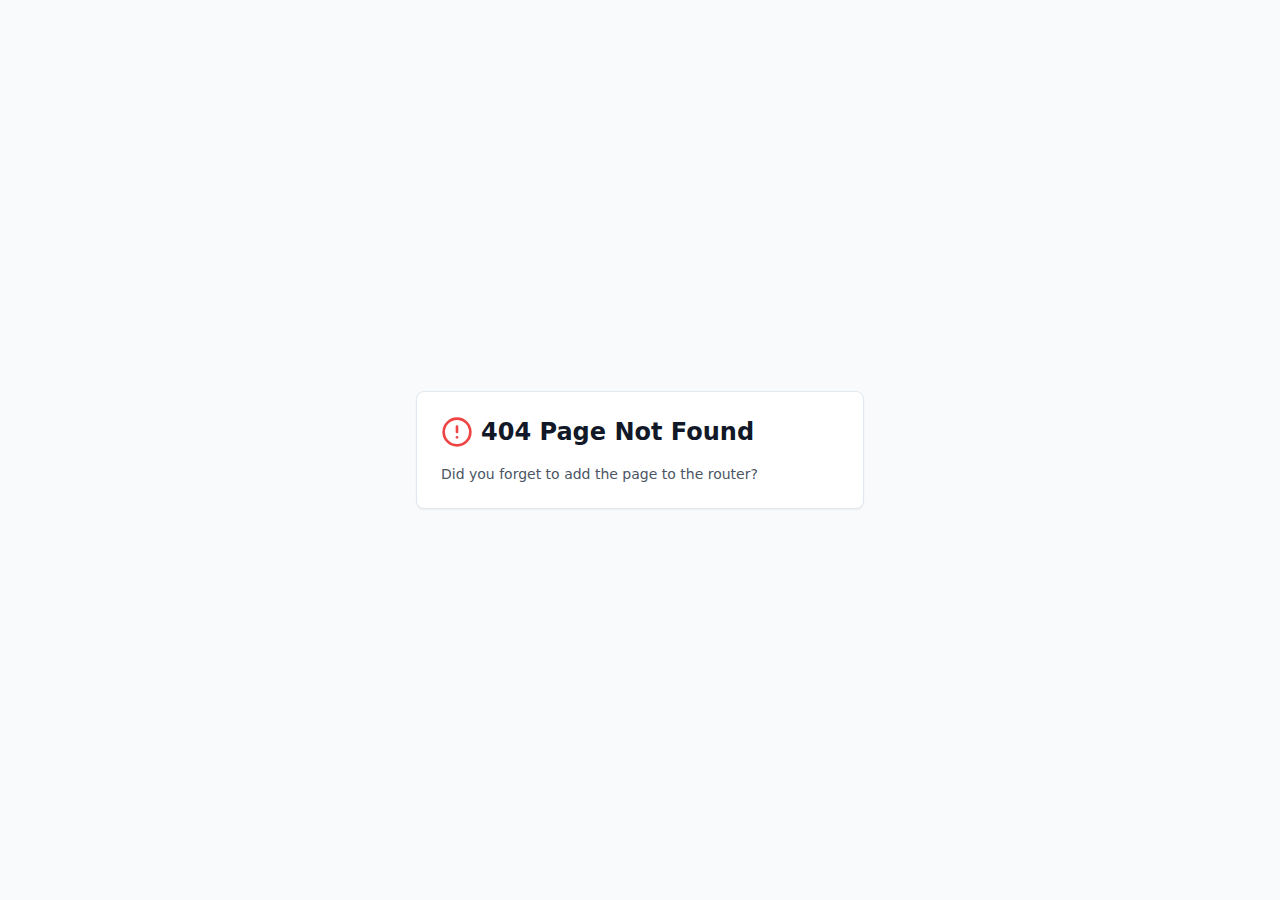
<file: docs/index.html>
<!DOCTYPE html>
<html lang="en">
  <head>
    <meta charset="UTF-8" />
    <meta name="viewport" content="width=device-width, initial-scale=1.0, maximum-scale=1" />
    <title>Financial Excellence | Chartered Accountant Services</title>
    <meta name="description" content="Professional chartered accountant services offering tax planning, bookkeeping, financial advisory, and business consulting with personalized attention to detail." />
    <meta property="og:title" content="Financial Excellence | Chartered Accountant Services" />
    <meta property="og:description" content="Professional chartered accountant services offering tax planning, bookkeeping, financial advisory, and business consulting with personalized attention to detail." />
    <meta property="og:type" content="website" />
    <link rel="preconnect" href="https://fonts.googleapis.com">
    <link rel="preconnect" href="https://fonts.gstatic.com" crossorigin>
    <link href="https://fonts.googleapis.com/css2?family=Inter:wght@300;400;500;600;700&family=Playfair+Display:wght@500;600;700&display=swap" rel="stylesheet">
    <script type="module" crossorigin src="./index-BXl10gpN.js"></script>
    <link rel="stylesheet" crossorigin href="./index-BC5TEUgg.css">
  </head>
  <body>
    <div id="root"></div>
    <!-- This is a replit script which adds a banner on the top of the page when opened in development mode outside the replit environment -->
    <script type="text/javascript" src="https://replit.com/public/js/replit-dev-banner.js"></script>
  </body>
</html>
</file>
<file: docs/index-BC5TEUgg.css>
*,:before,:after{--tw-border-spacing-x: 0;--tw-border-spacing-y: 0;--tw-translate-x: 0;--tw-translate-y: 0;--tw-rotate: 0;--tw-skew-x: 0;--tw-skew-y: 0;--tw-scale-x: 1;--tw-scale-y: 1;--tw-pan-x: ;--tw-pan-y: ;--tw-pinch-zoom: ;--tw-scroll-snap-strictness: proximity;--tw-gradient-from-position: ;--tw-gradient-via-position: ;--tw-gradient-to-position: ;--tw-ordinal: ;--tw-slashed-zero: ;--tw-numeric-figure: ;--tw-numeric-spacing: ;--tw-numeric-fraction: ;--tw-ring-inset: ;--tw-ring-offset-width: 0px;--tw-ring-offset-color: #fff;--tw-ring-color: rgb(59 130 246 / .5);--tw-ring-offset-shadow: 0 0 #0000;--tw-ring-shadow: 0 0 #0000;--tw-shadow: 0 0 #0000;--tw-shadow-colored: 0 0 #0000;--tw-blur: ;--tw-brightness: ;--tw-contrast: ;--tw-grayscale: ;--tw-hue-rotate: ;--tw-invert: ;--tw-saturate: ;--tw-sepia: ;--tw-drop-shadow: ;--tw-backdrop-blur: ;--tw-backdrop-brightness: ;--tw-backdrop-contrast: ;--tw-backdrop-grayscale: ;--tw-backdrop-hue-rotate: ;--tw-backdrop-invert: ;--tw-backdrop-opacity: ;--tw-backdrop-saturate: ;--tw-backdrop-sepia: ;--tw-contain-size: ;--tw-contain-layout: ;--tw-contain-paint: ;--tw-contain-style: }::backdrop{--tw-border-spacing-x: 0;--tw-border-spacing-y: 0;--tw-translate-x: 0;--tw-translate-y: 0;--tw-rotate: 0;--tw-skew-x: 0;--tw-skew-y: 0;--tw-scale-x: 1;--tw-scale-y: 1;--tw-pan-x: ;--tw-pan-y: ;--tw-pinch-zoom: ;--tw-scroll-snap-strictness: proximity;--tw-gradient-from-position: ;--tw-gradient-via-position: ;--tw-gradient-to-position: ;--tw-ordinal: ;--tw-slashed-zero: ;--tw-numeric-figure: ;--tw-numeric-spacing: ;--tw-numeric-fraction: ;--tw-ring-inset: ;--tw-ring-offset-width: 0px;--tw-ring-offset-color: #fff;--tw-ring-color: rgb(59 130 246 / .5);--tw-ring-offset-shadow: 0 0 #0000;--tw-ring-shadow: 0 0 #0000;--tw-shadow: 0 0 #0000;--tw-shadow-colored: 0 0 #0000;--tw-blur: ;--tw-brightness: ;--tw-contrast: ;--tw-grayscale: ;--tw-hue-rotate: ;--tw-invert: ;--tw-saturate: ;--tw-sepia: ;--tw-drop-shadow: ;--tw-backdrop-blur: ;--tw-backdrop-brightness: ;--tw-backdrop-contrast: ;--tw-backdrop-grayscale: ;--tw-backdrop-hue-rotate: ;--tw-backdrop-invert: ;--tw-backdrop-opacity: ;--tw-backdrop-saturate: ;--tw-backdrop-sepia: ;--tw-contain-size: ;--tw-contain-layout: ;--tw-contain-paint: ;--tw-contain-style: }*,:before,:after{box-sizing:border-box;border-width:0;border-style:solid;border-color:#e5e7eb}:before,:after{--tw-content: ""}html,:host{line-height:1.5;-webkit-text-size-adjust:100%;-moz-tab-size:4;-o-tab-size:4;tab-size:4;font-family:ui-sans-serif,system-ui,sans-serif,"Apple Color Emoji","Segoe UI Emoji",Segoe UI Symbol,"Noto Color Emoji";font-feature-settings:normal;font-variation-settings:normal;-webkit-tap-highlight-color:transparent}body{margin:0;line-height:inherit}hr{height:0;color:inherit;border-top-width:1px}abbr:where([title]){-webkit-text-decoration:underline dotted;text-decoration:underline dotted}h1,h2,h3,h4,h5,h6{font-size:inherit;font-weight:inherit}a{color:inherit;text-decoration:inherit}b,strong{font-weight:bolder}code,kbd,samp,pre{font-family:ui-monospace,SFMono-Regular,Menlo,Monaco,Consolas,Liberation Mono,Courier New,monospace;font-feature-settings:normal;font-variation-settings:normal;font-size:1em}small{font-size:80%}sub,sup{font-size:75%;line-height:0;position:relative;vertical-align:baseline}sub{bottom:-.25em}sup{top:-.5em}table{text-indent:0;border-color:inherit;border-collapse:collapse}button,input,optgroup,select,textarea{font-family:inherit;font-feature-settings:inherit;font-variation-settings:inherit;font-size:100%;font-weight:inherit;line-height:inherit;letter-spacing:inherit;color:inherit;margin:0;padding:0}button,select{text-transform:none}button,input:where([type=button]),input:where([type=reset]),input:where([type=submit]){-webkit-appearance:button;background-color:transparent;background-image:none}:-moz-focusring{outline:auto}:-moz-ui-invalid{box-shadow:none}progress{vertical-align:baseline}::-webkit-inner-spin-button,::-webkit-outer-spin-button{height:auto}[type=search]{-webkit-appearance:textfield;outline-offset:-2px}::-webkit-search-decoration{-webkit-appearance:none}::-webkit-file-upload-button{-webkit-appearance:button;font:inherit}summary{display:list-item}blockquote,dl,dd,h1,h2,h3,h4,h5,h6,hr,figure,p,pre{margin:0}fieldset{margin:0;padding:0}legend{padding:0}ol,ul,menu{list-style:none;margin:0;padding:0}dialog{padding:0}textarea{resize:vertical}input::-moz-placeholder,textarea::-moz-placeholder{opacity:1;color:#9ca3af}input::placeholder,textarea::placeholder{opacity:1;color:#9ca3af}button,[role=button]{cursor:pointer}:disabled{cursor:default}img,svg,video,canvas,audio,iframe,embed,object{display:block;vertical-align:middle}img,video{max-width:100%;height:auto}[hidden]:where(:not([hidden=until-found])){display:none}*{border-color:hsl(var(--border))}body{background-color:hsl(var(--background));font-family:ui-sans-serif,system-ui,sans-serif,"Apple Color Emoji","Segoe UI Emoji",Segoe UI Symbol,"Noto Color Emoji";color:hsl(var(--foreground));-webkit-font-smoothing:antialiased;-moz-osx-font-smoothing:grayscale}.font-display{font-family:Playfair Display,serif}.container-custom{width:100%}@media (min-width: 640px){.container-custom{max-width:640px}}@media (min-width: 768px){.container-custom{max-width:768px}}@media (min-width: 1024px){.container-custom{max-width:1024px}}@media (min-width: 1280px){.container-custom{max-width:1280px}}@media (min-width: 1536px){.container-custom{max-width:1536px}}.container-custom{margin-left:auto;margin-right:auto;padding-left:1rem;padding-right:1rem}@media (min-width: 640px){.container-custom{padding-left:1.5rem;padding-right:1.5rem}}@media (min-width: 1024px){.container-custom{padding-left:2rem;padding-right:2rem}}.section-padding{padding-top:2.5rem;padding-bottom:2.5rem}@media (min-width: 640px){.section-padding{padding-top:4rem;padding-bottom:4rem}}@media (min-width: 768px){.section-padding{padding-top:5rem;padding-bottom:5rem}}@media (min-width: 1024px){.section-padding{padding-top:6rem;padding-bottom:6rem}}.section-title{font-family:Playfair Display,serif;margin-bottom:1rem;text-align:center;font-size:1.875rem;line-height:2.25rem;font-weight:700}@media (min-width: 640px){.section-title{font-size:2.25rem;line-height:2.5rem}}@media (min-width: 768px){.section-title{font-size:3rem;line-height:1}}.section-subtitle{margin-left:auto;margin-right:auto;margin-bottom:2.5rem;max-width:48rem;text-align:center;font-size:1rem;line-height:1.5rem;color:hsl(var(--muted-foreground))}@media (min-width: 640px){.section-subtitle{font-size:1.125rem;line-height:1.75rem}}@media (min-width: 768px){.section-subtitle{font-size:1.25rem;line-height:1.75rem}}.sr-only{position:absolute;width:1px;height:1px;padding:0;margin:-1px;overflow:hidden;clip:rect(0,0,0,0);white-space:nowrap;border-width:0}.pointer-events-none{pointer-events:none}.pointer-events-auto{pointer-events:auto}.visible{visibility:visible}.invisible{visibility:hidden}.fixed{position:fixed}.absolute{position:absolute}.relative{position:relative}.sticky{position:sticky}.inset-0{top:0;right:0;bottom:0;left:0}.inset-x-0{left:0;right:0}.inset-y-0{top:0;bottom:0}.-bottom-1{bottom:-.25rem}.-bottom-10{bottom:-2.5rem}.-bottom-12{bottom:-3rem}.-bottom-6{bottom:-1.5rem}.-left-10{left:-2.5rem}.-left-12{left:-3rem}.-right-10{right:-2.5rem}.-right-12{right:-3rem}.-right-6{right:-1.5rem}.-top-12{top:-3rem}.bottom-0{bottom:0}.left-0{left:0}.left-1{left:.25rem}.left-1\/2{left:50%}.left-2{left:.5rem}.left-\[50\%\]{left:50%}.right-0{right:0}.right-1{right:.25rem}.right-2{right:.5rem}.right-3{right:.75rem}.right-4{right:1rem}.top-0{top:0}.top-1\.5{top:.375rem}.top-1\/2{top:50%}.top-10{top:2.5rem}.top-2{top:.5rem}.top-3\.5{top:.875rem}.top-4{top:1rem}.top-\[1px\]{top:1px}.top-\[50\%\]{top:50%}.top-\[60\%\]{top:60%}.top-full{top:100%}.z-0{z-index:0}.z-10{z-index:10}.z-20{z-index:20}.z-50{z-index:50}.z-\[100\]{z-index:100}.z-\[1\]{z-index:1}.-mx-1{margin-left:-.25rem;margin-right:-.25rem}.mx-2{margin-left:.5rem;margin-right:.5rem}.mx-3\.5{margin-left:.875rem;margin-right:.875rem}.mx-4{margin-left:1rem;margin-right:1rem}.mx-auto{margin-left:auto;margin-right:auto}.my-0\.5{margin-top:.125rem;margin-bottom:.125rem}.my-1{margin-top:.25rem;margin-bottom:.25rem}.-ml-4{margin-left:-1rem}.-mt-4{margin-top:-1rem}.mb-1{margin-bottom:.25rem}.mb-3{margin-bottom:.75rem}.mb-4{margin-bottom:1rem}.mb-6{margin-bottom:1.5rem}.mb-8{margin-bottom:2rem}.ml-1{margin-left:.25rem}.ml-auto{margin-left:auto}.mr-2{margin-right:.5rem}.mr-3{margin-right:.75rem}.mr-4{margin-right:1rem}.mt-0\.5{margin-top:.125rem}.mt-1{margin-top:.25rem}.mt-1\.5{margin-top:.375rem}.mt-10{margin-top:2.5rem}.mt-12{margin-top:3rem}.mt-2{margin-top:.5rem}.mt-20{margin-top:5rem}.mt-24{margin-top:6rem}.mt-3{margin-top:.75rem}.mt-4{margin-top:1rem}.mt-8{margin-top:2rem}.mt-auto{margin-top:auto}.block{display:block}.inline-block{display:inline-block}.flex{display:flex}.inline-flex{display:inline-flex}.table{display:table}.grid{display:grid}.hidden{display:none}.aspect-square{aspect-ratio:1 / 1}.aspect-video{aspect-ratio:16 / 9}.size-4{width:1rem;height:1rem}.h-0\.5{height:.125rem}.h-1\.5{height:.375rem}.h-10{height:2.5rem}.h-11{height:2.75rem}.h-12{height:3rem}.h-14{height:3.5rem}.h-2{height:.5rem}.h-2\.5{height:.625rem}.h-20{height:5rem}.h-3{height:.75rem}.h-3\.5{height:.875rem}.h-4{height:1rem}.h-5{height:1.25rem}.h-6{height:1.5rem}.h-7{height:1.75rem}.h-8{height:2rem}.h-9{height:2.25rem}.h-\[1px\]{height:1px}.h-\[var\(--radix-navigation-menu-viewport-height\)\]{height:var(--radix-navigation-menu-viewport-height)}.h-\[var\(--radix-select-trigger-height\)\]{height:var(--radix-select-trigger-height)}.h-auto{height:auto}.h-full{height:100%}.h-px{height:1px}.h-svh{height:100svh}.max-h-\[--radix-context-menu-content-available-height\]{max-height:var(--radix-context-menu-content-available-height)}.max-h-\[--radix-select-content-available-height\]{max-height:var(--radix-select-content-available-height)}.max-h-\[300px\]{max-height:300px}.max-h-\[var\(--radix-dropdown-menu-content-available-height\)\]{max-height:var(--radix-dropdown-menu-content-available-height)}.max-h-screen{max-height:100vh}.min-h-0{min-height:0px}.min-h-\[80px\]{min-height:80px}.min-h-screen{min-height:100vh}.min-h-svh{min-height:100svh}.w-0{width:0px}.w-1{width:.25rem}.w-10{width:2.5rem}.w-11{width:2.75rem}.w-12{width:3rem}.w-14{width:3.5rem}.w-2{width:.5rem}.w-2\.5{width:.625rem}.w-3{width:.75rem}.w-3\.5{width:.875rem}.w-3\/4{width:75%}.w-4{width:1rem}.w-5{width:1.25rem}.w-64{width:16rem}.w-7{width:1.75rem}.w-72{width:18rem}.w-8{width:2rem}.w-9{width:2.25rem}.w-\[--sidebar-width\]{width:var(--sidebar-width)}.w-\[100px\]{width:100px}.w-\[1px\]{width:1px}.w-auto{width:auto}.w-full{width:100%}.w-max{width:-moz-max-content;width:max-content}.w-px{width:1px}.min-w-0{min-width:0px}.min-w-10{min-width:2.5rem}.min-w-11{min-width:2.75rem}.min-w-5{min-width:1.25rem}.min-w-9{min-width:2.25rem}.min-w-\[12rem\]{min-width:12rem}.min-w-\[8rem\]{min-width:8rem}.min-w-\[var\(--radix-select-trigger-width\)\]{min-width:var(--radix-select-trigger-width)}.max-w-3xl{max-width:48rem}.max-w-\[--skeleton-width\]{max-width:var(--skeleton-width)}.max-w-lg{max-width:32rem}.max-w-max{max-width:-moz-max-content;max-width:max-content}.max-w-md{max-width:28rem}.max-w-xl{max-width:36rem}.max-w-xs{max-width:20rem}.flex-1{flex:1 1 0%}.shrink-0{flex-shrink:0}.grow{flex-grow:1}.grow-0{flex-grow:0}.basis-full{flex-basis:100%}.caption-bottom{caption-side:bottom}.border-collapse{border-collapse:collapse}.origin-\[--radix-context-menu-content-transform-origin\]{transform-origin:var(--radix-context-menu-content-transform-origin)}.origin-\[--radix-dropdown-menu-content-transform-origin\]{transform-origin:var(--radix-dropdown-menu-content-transform-origin)}.origin-\[--radix-hover-card-content-transform-origin\]{transform-origin:var(--radix-hover-card-content-transform-origin)}.origin-\[--radix-menubar-content-transform-origin\]{transform-origin:var(--radix-menubar-content-transform-origin)}.origin-\[--radix-popover-content-transform-origin\]{transform-origin:var(--radix-popover-content-transform-origin)}.origin-\[--radix-select-content-transform-origin\]{transform-origin:var(--radix-select-content-transform-origin)}.origin-\[--radix-tooltip-content-transform-origin\]{transform-origin:var(--radix-tooltip-content-transform-origin)}.-translate-x-1\/2{--tw-translate-x: -50%;transform:translate(var(--tw-translate-x),var(--tw-translate-y)) rotate(var(--tw-rotate)) skew(var(--tw-skew-x)) skewY(var(--tw-skew-y)) scaleX(var(--tw-scale-x)) scaleY(var(--tw-scale-y))}.-translate-x-px{--tw-translate-x: -1px;transform:translate(var(--tw-translate-x),var(--tw-translate-y)) rotate(var(--tw-rotate)) skew(var(--tw-skew-x)) skewY(var(--tw-skew-y)) scaleX(var(--tw-scale-x)) scaleY(var(--tw-scale-y))}.-translate-y-1\/2{--tw-translate-y: -50%;transform:translate(var(--tw-translate-x),var(--tw-translate-y)) rotate(var(--tw-rotate)) skew(var(--tw-skew-x)) skewY(var(--tw-skew-y)) scaleX(var(--tw-scale-x)) scaleY(var(--tw-scale-y))}.translate-x-\[-50\%\]{--tw-translate-x: -50%;transform:translate(var(--tw-translate-x),var(--tw-translate-y)) rotate(var(--tw-rotate)) skew(var(--tw-skew-x)) skewY(var(--tw-skew-y)) scaleX(var(--tw-scale-x)) scaleY(var(--tw-scale-y))}.translate-x-px{--tw-translate-x: 1px;transform:translate(var(--tw-translate-x),var(--tw-translate-y)) rotate(var(--tw-rotate)) skew(var(--tw-skew-x)) skewY(var(--tw-skew-y)) scaleX(var(--tw-scale-x)) scaleY(var(--tw-scale-y))}.translate-y-\[-50\%\]{--tw-translate-y: -50%;transform:translate(var(--tw-translate-x),var(--tw-translate-y)) rotate(var(--tw-rotate)) skew(var(--tw-skew-x)) skewY(var(--tw-skew-y)) scaleX(var(--tw-scale-x)) scaleY(var(--tw-scale-y))}.rotate-45{--tw-rotate: 45deg;transform:translate(var(--tw-translate-x),var(--tw-translate-y)) rotate(var(--tw-rotate)) skew(var(--tw-skew-x)) skewY(var(--tw-skew-y)) scaleX(var(--tw-scale-x)) scaleY(var(--tw-scale-y))}.rotate-90{--tw-rotate: 90deg;transform:translate(var(--tw-translate-x),var(--tw-translate-y)) rotate(var(--tw-rotate)) skew(var(--tw-skew-x)) skewY(var(--tw-skew-y)) scaleX(var(--tw-scale-x)) scaleY(var(--tw-scale-y))}.transform{transform:translate(var(--tw-translate-x),var(--tw-translate-y)) rotate(var(--tw-rotate)) skew(var(--tw-skew-x)) skewY(var(--tw-skew-y)) scaleX(var(--tw-scale-x)) scaleY(var(--tw-scale-y))}@keyframes pulse{50%{opacity:.5}}.animate-pulse{animation:pulse 2s cubic-bezier(.4,0,.6,1) infinite}.cursor-default{cursor:default}.cursor-pointer{cursor:pointer}.touch-none{touch-action:none}.select-none{-webkit-user-select:none;-moz-user-select:none;user-select:none}.list-none{list-style-type:none}.grid-cols-1{grid-template-columns:repeat(1,minmax(0,1fr))}.flex-row{flex-direction:row}.flex-col{flex-direction:column}.flex-col-reverse{flex-direction:column-reverse}.flex-wrap{flex-wrap:wrap}.items-start{align-items:flex-start}.items-end{align-items:flex-end}.items-center{align-items:center}.items-stretch{align-items:stretch}.justify-center{justify-content:center}.justify-between{justify-content:space-between}.gap-1{gap:.25rem}.gap-1\.5{gap:.375rem}.gap-12{gap:3rem}.gap-2{gap:.5rem}.gap-4{gap:1rem}.gap-6{gap:1.5rem}.gap-8{gap:2rem}.space-x-1>:not([hidden])~:not([hidden]){--tw-space-x-reverse: 0;margin-right:calc(.25rem * var(--tw-space-x-reverse));margin-left:calc(.25rem * calc(1 - var(--tw-space-x-reverse)))}.space-x-2>:not([hidden])~:not([hidden]){--tw-space-x-reverse: 0;margin-right:calc(.5rem * var(--tw-space-x-reverse));margin-left:calc(.5rem * calc(1 - var(--tw-space-x-reverse)))}.space-x-4>:not([hidden])~:not([hidden]){--tw-space-x-reverse: 0;margin-right:calc(1rem * var(--tw-space-x-reverse));margin-left:calc(1rem * calc(1 - var(--tw-space-x-reverse)))}.space-x-6>:not([hidden])~:not([hidden]){--tw-space-x-reverse: 0;margin-right:calc(1.5rem * var(--tw-space-x-reverse));margin-left:calc(1.5rem * calc(1 - var(--tw-space-x-reverse)))}.space-x-8>:not([hidden])~:not([hidden]){--tw-space-x-reverse: 0;margin-right:calc(2rem * var(--tw-space-x-reverse));margin-left:calc(2rem * calc(1 - var(--tw-space-x-reverse)))}.space-y-1>:not([hidden])~:not([hidden]){--tw-space-y-reverse: 0;margin-top:calc(.25rem * calc(1 - var(--tw-space-y-reverse)));margin-bottom:calc(.25rem * var(--tw-space-y-reverse))}.space-y-1\.5>:not([hidden])~:not([hidden]){--tw-space-y-reverse: 0;margin-top:calc(.375rem * calc(1 - var(--tw-space-y-reverse)));margin-bottom:calc(.375rem * var(--tw-space-y-reverse))}.space-y-2>:not([hidden])~:not([hidden]){--tw-space-y-reverse: 0;margin-top:calc(.5rem * calc(1 - var(--tw-space-y-reverse)));margin-bottom:calc(.5rem * var(--tw-space-y-reverse))}.space-y-3>:not([hidden])~:not([hidden]){--tw-space-y-reverse: 0;margin-top:calc(.75rem * calc(1 - var(--tw-space-y-reverse)));margin-bottom:calc(.75rem * var(--tw-space-y-reverse))}.space-y-4>:not([hidden])~:not([hidden]){--tw-space-y-reverse: 0;margin-top:calc(1rem * calc(1 - var(--tw-space-y-reverse)));margin-bottom:calc(1rem * var(--tw-space-y-reverse))}.space-y-6>:not([hidden])~:not([hidden]){--tw-space-y-reverse: 0;margin-top:calc(1.5rem * calc(1 - var(--tw-space-y-reverse)));margin-bottom:calc(1.5rem * var(--tw-space-y-reverse))}.overflow-auto{overflow:auto}.overflow-hidden{overflow:hidden}.overflow-y-auto{overflow-y:auto}.overflow-x-hidden{overflow-x:hidden}.whitespace-nowrap{white-space:nowrap}.break-words{overflow-wrap:break-word}.rounded-\[2px\]{border-radius:2px}.rounded-\[inherit\]{border-radius:inherit}.rounded-full{border-radius:9999px}.rounded-lg{border-radius:var(--radius)}.rounded-md{border-radius:calc(var(--radius) - 2px)}.rounded-sm{border-radius:calc(var(--radius) - 4px)}.rounded-xl{border-radius:.75rem}.rounded-t-\[10px\]{border-top-left-radius:10px;border-top-right-radius:10px}.rounded-tl-sm{border-top-left-radius:calc(var(--radius) - 4px)}.border{border-width:1px}.border-2{border-width:2px}.border-\[1\.5px\]{border-width:1.5px}.border-y{border-top-width:1px;border-bottom-width:1px}.border-b{border-bottom-width:1px}.border-l{border-left-width:1px}.border-r{border-right-width:1px}.border-t{border-top-width:1px}.border-dashed{border-style:dashed}.border-\[--color-border\]{border-color:var(--color-border)}.border-border\/50{border-color:hsl(var(--border) / .5)}.border-destructive{border-color:hsl(var(--destructive))}.border-destructive\/50{border-color:hsl(var(--destructive) / .5)}.border-gray-200{--tw-border-opacity: 1;border-color:rgb(229 231 235 / var(--tw-border-opacity, 1))}.border-input{border-color:hsl(var(--input))}.border-neutral-800{--tw-border-opacity: 1;border-color:rgb(38 38 38 / var(--tw-border-opacity, 1))}.border-primary{border-color:hsl(var(--primary))}.border-sidebar-border{border-color:hsl(var(--sidebar-border))}.border-transparent{border-color:transparent}.border-l-transparent{border-left-color:transparent}.border-t-transparent{border-top-color:transparent}.bg-\[--color-bg\]{background-color:var(--color-bg)}.bg-accent{background-color:hsl(var(--accent))}.bg-background{background-color:hsl(var(--background))}.bg-black\/80{background-color:#000c}.bg-blue-50{--tw-bg-opacity: 1;background-color:rgb(239 246 255 / var(--tw-bg-opacity, 1))}.bg-border{background-color:hsl(var(--border))}.bg-card{background-color:hsl(var(--card))}.bg-destructive{background-color:hsl(var(--destructive))}.bg-foreground{background-color:hsl(var(--foreground))}.bg-gray-50{--tw-bg-opacity: 1;background-color:rgb(249 250 251 / var(--tw-bg-opacity, 1))}.bg-muted{background-color:hsl(var(--muted))}.bg-muted\/50{background-color:hsl(var(--muted) / .5)}.bg-neutral-800{--tw-bg-opacity: 1;background-color:rgb(38 38 38 / var(--tw-bg-opacity, 1))}.bg-neutral-900{--tw-bg-opacity: 1;background-color:rgb(23 23 23 / var(--tw-bg-opacity, 1))}.bg-popover{background-color:hsl(var(--popover))}.bg-primary{background-color:hsl(var(--primary))}.bg-primary\/10{background-color:hsl(var(--primary) / .1)}.bg-primary\/20{background-color:hsl(var(--primary) / .2)}.bg-secondary{background-color:hsl(var(--secondary))}.bg-sidebar{background-color:hsl(var(--sidebar-background))}.bg-sidebar-border{background-color:hsl(var(--sidebar-border))}.bg-transparent{background-color:transparent}.bg-white{--tw-bg-opacity: 1;background-color:rgb(255 255 255 / var(--tw-bg-opacity, 1))}.bg-white\/90{background-color:#ffffffe6}.bg-gradient-to-b{background-image:linear-gradient(to bottom,var(--tw-gradient-stops))}.from-blue-50{--tw-gradient-from: #eff6ff var(--tw-gradient-from-position);--tw-gradient-to: rgb(239 246 255 / 0) var(--tw-gradient-to-position);--tw-gradient-stops: var(--tw-gradient-from), var(--tw-gradient-to)}.from-blue-50\/50{--tw-gradient-from: rgb(239 246 255 / .5) var(--tw-gradient-from-position);--tw-gradient-to: rgb(239 246 255 / 0) var(--tw-gradient-to-position);--tw-gradient-stops: var(--tw-gradient-from), var(--tw-gradient-to)}.via-blue-50\/50{--tw-gradient-to: rgb(239 246 255 / 0) var(--tw-gradient-to-position);--tw-gradient-stops: var(--tw-gradient-from), rgb(239 246 255 / .5) var(--tw-gradient-via-position), var(--tw-gradient-to)}.to-transparent{--tw-gradient-to: transparent var(--tw-gradient-to-position)}.fill-current{fill:currentColor}.p-0{padding:0}.p-1{padding:.25rem}.p-2{padding:.5rem}.p-3{padding:.75rem}.p-4{padding:1rem}.p-6{padding:1.5rem}.p-8{padding:2rem}.p-\[1px\]{padding:1px}.px-1{padding-left:.25rem;padding-right:.25rem}.px-2{padding-left:.5rem;padding-right:.5rem}.px-2\.5{padding-left:.625rem;padding-right:.625rem}.px-3{padding-left:.75rem;padding-right:.75rem}.px-4{padding-left:1rem;padding-right:1rem}.px-5{padding-left:1.25rem;padding-right:1.25rem}.px-8{padding-left:2rem;padding-right:2rem}.py-0\.5{padding-top:.125rem;padding-bottom:.125rem}.py-1{padding-top:.25rem;padding-bottom:.25rem}.py-1\.5{padding-top:.375rem;padding-bottom:.375rem}.py-16{padding-top:4rem;padding-bottom:4rem}.py-2{padding-top:.5rem;padding-bottom:.5rem}.py-3{padding-top:.75rem;padding-bottom:.75rem}.py-4{padding-top:1rem;padding-bottom:1rem}.py-6{padding-top:1.5rem;padding-bottom:1.5rem}.pb-16{padding-bottom:4rem}.pb-3{padding-bottom:.75rem}.pb-4{padding-bottom:1rem}.pl-2\.5{padding-left:.625rem}.pl-4{padding-left:1rem}.pl-8{padding-left:2rem}.pr-2{padding-right:.5rem}.pr-2\.5{padding-right:.625rem}.pr-8{padding-right:2rem}.pt-0{padding-top:0}.pt-1{padding-top:.25rem}.pt-10{padding-top:2.5rem}.pt-20{padding-top:5rem}.pt-3{padding-top:.75rem}.pt-4{padding-top:1rem}.pt-6{padding-top:1.5rem}.pt-8{padding-top:2rem}.text-left{text-align:left}.text-center{text-align:center}.align-middle{vertical-align:middle}.font-mono{font-family:ui-monospace,SFMono-Regular,Menlo,Monaco,Consolas,Liberation Mono,Courier New,monospace}.text-2xl{font-size:1.5rem;line-height:2rem}.text-3xl{font-size:1.875rem;line-height:2.25rem}.text-4xl{font-size:2.25rem;line-height:2.5rem}.text-\[0\.8rem\]{font-size:.8rem}.text-base{font-size:1rem;line-height:1.5rem}.text-lg{font-size:1.125rem;line-height:1.75rem}.text-sm{font-size:.875rem;line-height:1.25rem}.text-xl{font-size:1.25rem;line-height:1.75rem}.text-xs{font-size:.75rem;line-height:1rem}.font-bold{font-weight:700}.font-medium{font-weight:500}.font-normal{font-weight:400}.font-semibold{font-weight:600}.uppercase{text-transform:uppercase}.tabular-nums{--tw-numeric-spacing: tabular-nums;font-variant-numeric:var(--tw-ordinal) var(--tw-slashed-zero) var(--tw-numeric-figure) var(--tw-numeric-spacing) var(--tw-numeric-fraction)}.leading-none{line-height:1}.leading-tight{line-height:1.25}.tracking-tight{letter-spacing:-.025em}.tracking-wider{letter-spacing:.05em}.tracking-widest{letter-spacing:.1em}.text-accent{color:hsl(var(--accent))}.text-accent-foreground{color:hsl(var(--accent-foreground))}.text-card-foreground{color:hsl(var(--card-foreground))}.text-current{color:currentColor}.text-destructive{color:hsl(var(--destructive))}.text-destructive-foreground{color:hsl(var(--destructive-foreground))}.text-foreground{color:hsl(var(--foreground))}.text-foreground\/50{color:hsl(var(--foreground) / .5)}.text-gray-500{--tw-text-opacity: 1;color:rgb(107 114 128 / var(--tw-text-opacity, 1))}.text-gray-600{--tw-text-opacity: 1;color:rgb(75 85 99 / var(--tw-text-opacity, 1))}.text-gray-900{--tw-text-opacity: 1;color:rgb(17 24 39 / var(--tw-text-opacity, 1))}.text-muted-foreground{color:hsl(var(--muted-foreground))}.text-neutral-400{--tw-text-opacity: 1;color:rgb(163 163 163 / var(--tw-text-opacity, 1))}.text-neutral-500{--tw-text-opacity: 1;color:rgb(115 115 115 / var(--tw-text-opacity, 1))}.text-popover-foreground{color:hsl(var(--popover-foreground))}.text-primary{color:hsl(var(--primary))}.text-primary-foreground{color:hsl(var(--primary-foreground))}.text-red-500{--tw-text-opacity: 1;color:rgb(239 68 68 / var(--tw-text-opacity, 1))}.text-secondary-foreground{color:hsl(var(--secondary-foreground))}.text-sidebar-foreground{color:hsl(var(--sidebar-foreground))}.text-sidebar-foreground\/70{color:hsl(var(--sidebar-foreground) / .7)}.text-white{--tw-text-opacity: 1;color:rgb(255 255 255 / var(--tw-text-opacity, 1))}.underline-offset-4{text-underline-offset:4px}.opacity-0{opacity:0}.opacity-50{opacity:.5}.opacity-60{opacity:.6}.opacity-70{opacity:.7}.opacity-90{opacity:.9}.shadow-2xl{--tw-shadow: 0 25px 50px -12px rgb(0 0 0 / .25);--tw-shadow-colored: 0 25px 50px -12px var(--tw-shadow-color);box-shadow:var(--tw-ring-offset-shadow, 0 0 #0000),var(--tw-ring-shadow, 0 0 #0000),var(--tw-shadow)}.shadow-\[0_0_0_1px_hsl\(var\(--sidebar-border\)\)\]{--tw-shadow: 0 0 0 1px hsl(var(--sidebar-border));--tw-shadow-colored: 0 0 0 1px var(--tw-shadow-color);box-shadow:var(--tw-ring-offset-shadow, 0 0 #0000),var(--tw-ring-shadow, 0 0 #0000),var(--tw-shadow)}.shadow-lg{--tw-shadow: 0 10px 15px -3px rgb(0 0 0 / .1), 0 4px 6px -4px rgb(0 0 0 / .1);--tw-shadow-colored: 0 10px 15px -3px var(--tw-shadow-color), 0 4px 6px -4px var(--tw-shadow-color);box-shadow:var(--tw-ring-offset-shadow, 0 0 #0000),var(--tw-ring-shadow, 0 0 #0000),var(--tw-shadow)}.shadow-md{--tw-shadow: 0 4px 6px -1px rgb(0 0 0 / .1), 0 2px 4px -2px rgb(0 0 0 / .1);--tw-shadow-colored: 0 4px 6px -1px var(--tw-shadow-color), 0 2px 4px -2px var(--tw-shadow-color);box-shadow:var(--tw-ring-offset-shadow, 0 0 #0000),var(--tw-ring-shadow, 0 0 #0000),var(--tw-shadow)}.shadow-none{--tw-shadow: 0 0 #0000;--tw-shadow-colored: 0 0 #0000;box-shadow:var(--tw-ring-offset-shadow, 0 0 #0000),var(--tw-ring-shadow, 0 0 #0000),var(--tw-shadow)}.shadow-sm{--tw-shadow: 0 1px 2px 0 rgb(0 0 0 / .05);--tw-shadow-colored: 0 1px 2px 0 var(--tw-shadow-color);box-shadow:var(--tw-ring-offset-shadow, 0 0 #0000),var(--tw-ring-shadow, 0 0 #0000),var(--tw-shadow)}.shadow-xl{--tw-shadow: 0 20px 25px -5px rgb(0 0 0 / .1), 0 8px 10px -6px rgb(0 0 0 / .1);--tw-shadow-colored: 0 20px 25px -5px var(--tw-shadow-color), 0 8px 10px -6px var(--tw-shadow-color);box-shadow:var(--tw-ring-offset-shadow, 0 0 #0000),var(--tw-ring-shadow, 0 0 #0000),var(--tw-shadow)}.outline-none{outline:2px solid transparent;outline-offset:2px}.outline{outline-style:solid}.ring-0{--tw-ring-offset-shadow: var(--tw-ring-inset) 0 0 0 var(--tw-ring-offset-width) var(--tw-ring-offset-color);--tw-ring-shadow: var(--tw-ring-inset) 0 0 0 calc(0px + var(--tw-ring-offset-width)) var(--tw-ring-color);box-shadow:var(--tw-ring-offset-shadow),var(--tw-ring-shadow),var(--tw-shadow, 0 0 #0000)}.ring-2{--tw-ring-offset-shadow: var(--tw-ring-inset) 0 0 0 var(--tw-ring-offset-width) var(--tw-ring-offset-color);--tw-ring-shadow: var(--tw-ring-inset) 0 0 0 calc(2px + var(--tw-ring-offset-width)) var(--tw-ring-color);box-shadow:var(--tw-ring-offset-shadow),var(--tw-ring-shadow),var(--tw-shadow, 0 0 #0000)}.ring-ring{--tw-ring-color: hsl(var(--ring))}.ring-sidebar-ring{--tw-ring-color: hsl(var(--sidebar-ring))}.ring-offset-background{--tw-ring-offset-color: hsl(var(--background))}.filter{filter:var(--tw-blur) var(--tw-brightness) var(--tw-contrast) var(--tw-grayscale) var(--tw-hue-rotate) var(--tw-invert) var(--tw-saturate) var(--tw-sepia) var(--tw-drop-shadow)}.backdrop-blur-md{--tw-backdrop-blur: blur(12px);-webkit-backdrop-filter:var(--tw-backdrop-blur) var(--tw-backdrop-brightness) var(--tw-backdrop-contrast) var(--tw-backdrop-grayscale) var(--tw-backdrop-hue-rotate) var(--tw-backdrop-invert) var(--tw-backdrop-opacity) var(--tw-backdrop-saturate) var(--tw-backdrop-sepia);backdrop-filter:var(--tw-backdrop-blur) var(--tw-backdrop-brightness) var(--tw-backdrop-contrast) var(--tw-backdrop-grayscale) var(--tw-backdrop-hue-rotate) var(--tw-backdrop-invert) var(--tw-backdrop-opacity) var(--tw-backdrop-saturate) var(--tw-backdrop-sepia)}.transition{transition-property:color,background-color,border-color,text-decoration-color,fill,stroke,opacity,box-shadow,transform,filter,-webkit-backdrop-filter;transition-property:color,background-color,border-color,text-decoration-color,fill,stroke,opacity,box-shadow,transform,filter,backdrop-filter;transition-property:color,background-color,border-color,text-decoration-color,fill,stroke,opacity,box-shadow,transform,filter,backdrop-filter,-webkit-backdrop-filter;transition-timing-function:cubic-bezier(.4,0,.2,1);transition-duration:.15s}.transition-\[left\,right\,width\]{transition-property:left,right,width;transition-timing-function:cubic-bezier(.4,0,.2,1);transition-duration:.15s}.transition-\[margin\,opacity\]{transition-property:margin,opacity;transition-timing-function:cubic-bezier(.4,0,.2,1);transition-duration:.15s}.transition-\[width\,height\,padding\]{transition-property:width,height,padding;transition-timing-function:cubic-bezier(.4,0,.2,1);transition-duration:.15s}.transition-\[width\]{transition-property:width;transition-timing-function:cubic-bezier(.4,0,.2,1);transition-duration:.15s}.transition-all{transition-property:all;transition-timing-function:cubic-bezier(.4,0,.2,1);transition-duration:.15s}.transition-colors{transition-property:color,background-color,border-color,text-decoration-color,fill,stroke;transition-timing-function:cubic-bezier(.4,0,.2,1);transition-duration:.15s}.transition-opacity{transition-property:opacity;transition-timing-function:cubic-bezier(.4,0,.2,1);transition-duration:.15s}.transition-transform{transition-property:transform;transition-timing-function:cubic-bezier(.4,0,.2,1);transition-duration:.15s}.duration-1000{transition-duration:1s}.duration-200{transition-duration:.2s}.duration-300{transition-duration:.3s}.ease-in-out{transition-timing-function:cubic-bezier(.4,0,.2,1)}.ease-linear{transition-timing-function:linear}@keyframes enter{0%{opacity:var(--tw-enter-opacity, 1);transform:translate3d(var(--tw-enter-translate-x, 0),var(--tw-enter-translate-y, 0),0) scale3d(var(--tw-enter-scale, 1),var(--tw-enter-scale, 1),var(--tw-enter-scale, 1)) rotate(var(--tw-enter-rotate, 0))}}@keyframes exit{to{opacity:var(--tw-exit-opacity, 1);transform:translate3d(var(--tw-exit-translate-x, 0),var(--tw-exit-translate-y, 0),0) scale3d(var(--tw-exit-scale, 1),var(--tw-exit-scale, 1),var(--tw-exit-scale, 1)) rotate(var(--tw-exit-rotate, 0))}}.animate-in{animation-name:enter;animation-duration:.15s;--tw-enter-opacity: initial;--tw-enter-scale: initial;--tw-enter-rotate: initial;--tw-enter-translate-x: initial;--tw-enter-translate-y: initial}.fade-in-0{--tw-enter-opacity: 0}.fade-in-80{--tw-enter-opacity: .8}.zoom-in-95{--tw-enter-scale: .95}.duration-1000{animation-duration:1s}.duration-200{animation-duration:.2s}.duration-300{animation-duration:.3s}.ease-in-out{animation-timing-function:cubic-bezier(.4,0,.2,1)}.ease-linear{animation-timing-function:linear}:root{--background: 0 0% 100%;--foreground: 222 47% 11%;--muted: 210 40% 96.1%;--muted-foreground: 215.4 16.3% 46.9%;--popover: 0 0% 100%;--popover-foreground: 222 47% 11%;--card: 0 0% 100%;--card-foreground: 222 47% 11%;--border: 214.3 31.8% 91.4%;--input: 214.3 31.8% 91.4%;--primary: 210 100% 35%;--primary-foreground: 210 40% 98%;--secondary: 210 40% 96.1%;--secondary-foreground: 222.2 47.4% 11.2%;--accent: 25 95% 53%;--accent-foreground: 222.2 47.4% 11.2%;--destructive: 0 84.2% 60.2%;--destructive-foreground: 210 40% 98%;--ring: 215 20.2% 65.1%;--radius: .5rem}.dark{--background: 222 47% 11%;--foreground: 210 40% 98%;--muted: 217.2 32.6% 17.5%;--muted-foreground: 215 20.2% 65.1%;--popover: 222 47% 11%;--popover-foreground: 210 40% 98%;--card: 222 47% 11%;--card-foreground: 210 40% 98%;--border: 217.2 32.6% 17.5%;--input: 217.2 32.6% 17.5%;--primary: 210 100% 35%;--primary-foreground: 210 40% 98%;--secondary: 217.2 32.6% 17.5%;--secondary-foreground: 210 40% 98%;--accent: 25 95% 53%;--accent-foreground: 0 0% 100%;--destructive: 0 62.8% 30.6%;--destructive-foreground: 0 85.7% 97.3%;--ring: 217.2 32.6% 17.5%}html{scroll-behavior:smooth}::-moz-selection{background-color:hsl(var(--primary) / .2)}::selection{background-color:hsl(var(--primary) / .2)}.file\:border-0::file-selector-button{border-width:0px}.file\:bg-transparent::file-selector-button{background-color:transparent}.file\:text-sm::file-selector-button{font-size:.875rem;line-height:1.25rem}.file\:font-medium::file-selector-button{font-weight:500}.file\:text-foreground::file-selector-button{color:hsl(var(--foreground))}.placeholder\:text-muted-foreground::-moz-placeholder{color:hsl(var(--muted-foreground))}.placeholder\:text-muted-foreground::placeholder{color:hsl(var(--muted-foreground))}.after\:absolute:after{content:var(--tw-content);position:absolute}.after\:-inset-2:after{content:var(--tw-content);top:-.5rem;right:-.5rem;bottom:-.5rem;left:-.5rem}.after\:inset-y-0:after{content:var(--tw-content);top:0;bottom:0}.after\:left-1\/2:after{content:var(--tw-content);left:50%}.after\:w-1:after{content:var(--tw-content);width:.25rem}.after\:w-\[2px\]:after{content:var(--tw-content);width:2px}.after\:-translate-x-1\/2:after{content:var(--tw-content);--tw-translate-x: -50%;transform:translate(var(--tw-translate-x),var(--tw-translate-y)) rotate(var(--tw-rotate)) skew(var(--tw-skew-x)) skewY(var(--tw-skew-y)) scaleX(var(--tw-scale-x)) scaleY(var(--tw-scale-y))}.first\:rounded-l-md:first-child{border-top-left-radius:calc(var(--radius) - 2px);border-bottom-left-radius:calc(var(--radius) - 2px)}.first\:border-l:first-child{border-left-width:1px}.last\:rounded-r-md:last-child{border-top-right-radius:calc(var(--radius) - 2px);border-bottom-right-radius:calc(var(--radius) - 2px)}.focus-within\:relative:focus-within{position:relative}.focus-within\:z-20:focus-within{z-index:20}.hover\:bg-accent:hover{background-color:hsl(var(--accent))}.hover\:bg-destructive\/80:hover{background-color:hsl(var(--destructive) / .8)}.hover\:bg-destructive\/90:hover{background-color:hsl(var(--destructive) / .9)}.hover\:bg-muted:hover{background-color:hsl(var(--muted))}.hover\:bg-muted\/50:hover{background-color:hsl(var(--muted) / .5)}.hover\:bg-primary:hover{background-color:hsl(var(--primary))}.hover\:bg-primary\/80:hover{background-color:hsl(var(--primary) / .8)}.hover\:bg-primary\/90:hover{background-color:hsl(var(--primary) / .9)}.hover\:bg-secondary:hover{background-color:hsl(var(--secondary))}.hover\:bg-secondary\/80:hover{background-color:hsl(var(--secondary) / .8)}.hover\:bg-sidebar-accent:hover{background-color:hsl(var(--sidebar-accent))}.hover\:text-accent-foreground:hover{color:hsl(var(--accent-foreground))}.hover\:text-foreground:hover{color:hsl(var(--foreground))}.hover\:text-muted-foreground:hover{color:hsl(var(--muted-foreground))}.hover\:text-primary:hover{color:hsl(var(--primary))}.hover\:text-primary-foreground:hover{color:hsl(var(--primary-foreground))}.hover\:text-sidebar-accent-foreground:hover{color:hsl(var(--sidebar-accent-foreground))}.hover\:text-white:hover{--tw-text-opacity: 1;color:rgb(255 255 255 / var(--tw-text-opacity, 1))}.hover\:underline:hover{text-decoration-line:underline}.hover\:opacity-100:hover{opacity:1}.hover\:shadow-\[0_0_0_1px_hsl\(var\(--sidebar-accent\)\)\]:hover{--tw-shadow: 0 0 0 1px hsl(var(--sidebar-accent));--tw-shadow-colored: 0 0 0 1px var(--tw-shadow-color);box-shadow:var(--tw-ring-offset-shadow, 0 0 #0000),var(--tw-ring-shadow, 0 0 #0000),var(--tw-shadow)}.hover\:shadow-md:hover{--tw-shadow: 0 4px 6px -1px rgb(0 0 0 / .1), 0 2px 4px -2px rgb(0 0 0 / .1);--tw-shadow-colored: 0 4px 6px -1px var(--tw-shadow-color), 0 2px 4px -2px var(--tw-shadow-color);box-shadow:var(--tw-ring-offset-shadow, 0 0 #0000),var(--tw-ring-shadow, 0 0 #0000),var(--tw-shadow)}.hover\:after\:bg-sidebar-border:hover:after{content:var(--tw-content);background-color:hsl(var(--sidebar-border))}.focus\:bg-accent:focus{background-color:hsl(var(--accent))}.focus\:bg-primary:focus{background-color:hsl(var(--primary))}.focus\:text-accent-foreground:focus{color:hsl(var(--accent-foreground))}.focus\:text-primary-foreground:focus{color:hsl(var(--primary-foreground))}.focus\:opacity-100:focus{opacity:1}.focus\:outline-none:focus{outline:2px solid transparent;outline-offset:2px}.focus\:ring-2:focus{--tw-ring-offset-shadow: var(--tw-ring-inset) 0 0 0 var(--tw-ring-offset-width) var(--tw-ring-offset-color);--tw-ring-shadow: var(--tw-ring-inset) 0 0 0 calc(2px + var(--tw-ring-offset-width)) var(--tw-ring-color);box-shadow:var(--tw-ring-offset-shadow),var(--tw-ring-shadow),var(--tw-shadow, 0 0 #0000)}.focus\:ring-ring:focus{--tw-ring-color: hsl(var(--ring))}.focus\:ring-offset-2:focus{--tw-ring-offset-width: 2px}.focus-visible\:outline-none:focus-visible{outline:2px solid transparent;outline-offset:2px}.focus-visible\:ring-1:focus-visible{--tw-ring-offset-shadow: var(--tw-ring-inset) 0 0 0 var(--tw-ring-offset-width) var(--tw-ring-offset-color);--tw-ring-shadow: var(--tw-ring-inset) 0 0 0 calc(1px + var(--tw-ring-offset-width)) var(--tw-ring-color);box-shadow:var(--tw-ring-offset-shadow),var(--tw-ring-shadow),var(--tw-shadow, 0 0 #0000)}.focus-visible\:ring-2:focus-visible{--tw-ring-offset-shadow: var(--tw-ring-inset) 0 0 0 var(--tw-ring-offset-width) var(--tw-ring-offset-color);--tw-ring-shadow: var(--tw-ring-inset) 0 0 0 calc(2px + var(--tw-ring-offset-width)) var(--tw-ring-color);box-shadow:var(--tw-ring-offset-shadow),var(--tw-ring-shadow),var(--tw-shadow, 0 0 #0000)}.focus-visible\:ring-ring:focus-visible{--tw-ring-color: hsl(var(--ring))}.focus-visible\:ring-sidebar-ring:focus-visible{--tw-ring-color: hsl(var(--sidebar-ring))}.focus-visible\:ring-offset-1:focus-visible{--tw-ring-offset-width: 1px}.focus-visible\:ring-offset-2:focus-visible{--tw-ring-offset-width: 2px}.focus-visible\:ring-offset-background:focus-visible{--tw-ring-offset-color: hsl(var(--background))}.active\:bg-sidebar-accent:active{background-color:hsl(var(--sidebar-accent))}.active\:text-sidebar-accent-foreground:active{color:hsl(var(--sidebar-accent-foreground))}.disabled\:pointer-events-none:disabled{pointer-events:none}.disabled\:cursor-not-allowed:disabled{cursor:not-allowed}.disabled\:opacity-50:disabled{opacity:.5}.group\/menu-item:focus-within .group-focus-within\/menu-item\:opacity-100{opacity:1}.group\/menu-item:hover .group-hover\/menu-item\:opacity-100,.group:hover .group-hover\:opacity-100{opacity:1}.group.destructive .group-\[\.destructive\]\:border-muted\/40{border-color:hsl(var(--muted) / .4)}.group.destructive .group-\[\.destructive\]\:text-red-300{--tw-text-opacity: 1;color:rgb(252 165 165 / var(--tw-text-opacity, 1))}.group.destructive .group-\[\.destructive\]\:hover\:border-destructive\/30:hover{border-color:hsl(var(--destructive) / .3)}.group.destructive .group-\[\.destructive\]\:hover\:bg-destructive:hover{background-color:hsl(var(--destructive))}.group.destructive .group-\[\.destructive\]\:hover\:text-destructive-foreground:hover{color:hsl(var(--destructive-foreground))}.group.destructive .group-\[\.destructive\]\:hover\:text-red-50:hover{--tw-text-opacity: 1;color:rgb(254 242 242 / var(--tw-text-opacity, 1))}.group.destructive .group-\[\.destructive\]\:focus\:ring-destructive:focus{--tw-ring-color: hsl(var(--destructive))}.group.destructive .group-\[\.destructive\]\:focus\:ring-red-400:focus{--tw-ring-opacity: 1;--tw-ring-color: rgb(248 113 113 / var(--tw-ring-opacity, 1))}.group.destructive .group-\[\.destructive\]\:focus\:ring-offset-red-600:focus{--tw-ring-offset-color: #dc2626}.peer\/menu-button:hover~.peer-hover\/menu-button\:text-sidebar-accent-foreground{color:hsl(var(--sidebar-accent-foreground))}.peer:disabled~.peer-disabled\:cursor-not-allowed{cursor:not-allowed}.peer:disabled~.peer-disabled\:opacity-70{opacity:.7}.has-\[\[data-variant\=inset\]\]\:bg-sidebar:has([data-variant=inset]){background-color:hsl(var(--sidebar-background))}.has-\[\:disabled\]\:opacity-50:has(:disabled){opacity:.5}.group\/menu-item:has([data-sidebar=menu-action]) .group-has-\[\[data-sidebar\=menu-action\]\]\/menu-item\:pr-8{padding-right:2rem}.aria-disabled\:pointer-events-none[aria-disabled=true]{pointer-events:none}.aria-disabled\:opacity-50[aria-disabled=true]{opacity:.5}.aria-selected\:bg-accent[aria-selected=true]{background-color:hsl(var(--accent))}.aria-selected\:bg-accent\/50[aria-selected=true]{background-color:hsl(var(--accent) / .5)}.aria-selected\:text-accent-foreground[aria-selected=true]{color:hsl(var(--accent-foreground))}.aria-selected\:text-muted-foreground[aria-selected=true]{color:hsl(var(--muted-foreground))}.aria-selected\:opacity-100[aria-selected=true]{opacity:1}.data-\[disabled\=true\]\:pointer-events-none[data-disabled=true],.data-\[disabled\]\:pointer-events-none[data-disabled]{pointer-events:none}.data-\[panel-group-direction\=vertical\]\:h-px[data-panel-group-direction=vertical]{height:1px}.data-\[panel-group-direction\=vertical\]\:w-full[data-panel-group-direction=vertical]{width:100%}.data-\[side\=bottom\]\:translate-y-1[data-side=bottom]{--tw-translate-y: .25rem;transform:translate(var(--tw-translate-x),var(--tw-translate-y)) rotate(var(--tw-rotate)) skew(var(--tw-skew-x)) skewY(var(--tw-skew-y)) scaleX(var(--tw-scale-x)) scaleY(var(--tw-scale-y))}.data-\[side\=left\]\:-translate-x-1[data-side=left]{--tw-translate-x: -.25rem;transform:translate(var(--tw-translate-x),var(--tw-translate-y)) rotate(var(--tw-rotate)) skew(var(--tw-skew-x)) skewY(var(--tw-skew-y)) scaleX(var(--tw-scale-x)) scaleY(var(--tw-scale-y))}.data-\[side\=right\]\:translate-x-1[data-side=right]{--tw-translate-x: .25rem;transform:translate(var(--tw-translate-x),var(--tw-translate-y)) rotate(var(--tw-rotate)) skew(var(--tw-skew-x)) skewY(var(--tw-skew-y)) scaleX(var(--tw-scale-x)) scaleY(var(--tw-scale-y))}.data-\[side\=top\]\:-translate-y-1[data-side=top]{--tw-translate-y: -.25rem;transform:translate(var(--tw-translate-x),var(--tw-translate-y)) rotate(var(--tw-rotate)) skew(var(--tw-skew-x)) skewY(var(--tw-skew-y)) scaleX(var(--tw-scale-x)) scaleY(var(--tw-scale-y))}.data-\[state\=checked\]\:translate-x-5[data-state=checked]{--tw-translate-x: 1.25rem;transform:translate(var(--tw-translate-x),var(--tw-translate-y)) rotate(var(--tw-rotate)) skew(var(--tw-skew-x)) skewY(var(--tw-skew-y)) scaleX(var(--tw-scale-x)) scaleY(var(--tw-scale-y))}.data-\[state\=unchecked\]\:translate-x-0[data-state=unchecked],.data-\[swipe\=cancel\]\:translate-x-0[data-swipe=cancel]{--tw-translate-x: 0px;transform:translate(var(--tw-translate-x),var(--tw-translate-y)) rotate(var(--tw-rotate)) skew(var(--tw-skew-x)) skewY(var(--tw-skew-y)) scaleX(var(--tw-scale-x)) scaleY(var(--tw-scale-y))}.data-\[swipe\=end\]\:translate-x-\[var\(--radix-toast-swipe-end-x\)\][data-swipe=end]{--tw-translate-x: var(--radix-toast-swipe-end-x);transform:translate(var(--tw-translate-x),var(--tw-translate-y)) rotate(var(--tw-rotate)) skew(var(--tw-skew-x)) skewY(var(--tw-skew-y)) scaleX(var(--tw-scale-x)) scaleY(var(--tw-scale-y))}.data-\[swipe\=move\]\:translate-x-\[var\(--radix-toast-swipe-move-x\)\][data-swipe=move]{--tw-translate-x: var(--radix-toast-swipe-move-x);transform:translate(var(--tw-translate-x),var(--tw-translate-y)) rotate(var(--tw-rotate)) skew(var(--tw-skew-x)) skewY(var(--tw-skew-y)) scaleX(var(--tw-scale-x)) scaleY(var(--tw-scale-y))}@keyframes accordion-up{0%{height:var(--radix-accordion-content-height)}to{height:0}}.data-\[state\=closed\]\:animate-accordion-up[data-state=closed]{animation:accordion-up .2s ease-out}@keyframes accordion-down{0%{height:0}to{height:var(--radix-accordion-content-height)}}.data-\[state\=open\]\:animate-accordion-down[data-state=open]{animation:accordion-down .2s ease-out}.data-\[panel-group-direction\=vertical\]\:flex-col[data-panel-group-direction=vertical]{flex-direction:column}.data-\[active\=true\]\:bg-sidebar-accent[data-active=true]{background-color:hsl(var(--sidebar-accent))}.data-\[selected\=\'true\'\]\:bg-accent[data-selected=true]{background-color:hsl(var(--accent))}.data-\[state\=active\]\:bg-background[data-state=active]{background-color:hsl(var(--background))}.data-\[state\=checked\]\:bg-primary[data-state=checked]{background-color:hsl(var(--primary))}.data-\[state\=on\]\:bg-accent[data-state=on],.data-\[state\=open\]\:bg-accent[data-state=open]{background-color:hsl(var(--accent))}.data-\[state\=open\]\:bg-accent\/50[data-state=open]{background-color:hsl(var(--accent) / .5)}.data-\[state\=open\]\:bg-secondary[data-state=open]{background-color:hsl(var(--secondary))}.data-\[state\=selected\]\:bg-muted[data-state=selected]{background-color:hsl(var(--muted))}.data-\[state\=unchecked\]\:bg-input[data-state=unchecked]{background-color:hsl(var(--input))}.data-\[active\=true\]\:font-medium[data-active=true]{font-weight:500}.data-\[active\=true\]\:text-sidebar-accent-foreground[data-active=true]{color:hsl(var(--sidebar-accent-foreground))}.data-\[placeholder\]\:text-muted-foreground[data-placeholder]{color:hsl(var(--muted-foreground))}.data-\[selected\=true\]\:text-accent-foreground[data-selected=true]{color:hsl(var(--accent-foreground))}.data-\[state\=active\]\:text-foreground[data-state=active]{color:hsl(var(--foreground))}.data-\[state\=checked\]\:text-primary-foreground[data-state=checked]{color:hsl(var(--primary-foreground))}.data-\[state\=on\]\:text-accent-foreground[data-state=on],.data-\[state\=open\]\:text-accent-foreground[data-state=open]{color:hsl(var(--accent-foreground))}.data-\[state\=open\]\:text-muted-foreground[data-state=open]{color:hsl(var(--muted-foreground))}.data-\[disabled\=true\]\:opacity-50[data-disabled=true],.data-\[disabled\]\:opacity-50[data-disabled]{opacity:.5}.data-\[state\=open\]\:opacity-100[data-state=open]{opacity:1}.data-\[state\=active\]\:shadow-sm[data-state=active]{--tw-shadow: 0 1px 2px 0 rgb(0 0 0 / .05);--tw-shadow-colored: 0 1px 2px 0 var(--tw-shadow-color);box-shadow:var(--tw-ring-offset-shadow, 0 0 #0000),var(--tw-ring-shadow, 0 0 #0000),var(--tw-shadow)}.data-\[swipe\=move\]\:transition-none[data-swipe=move]{transition-property:none}.data-\[state\=closed\]\:duration-300[data-state=closed]{transition-duration:.3s}.data-\[state\=open\]\:duration-500[data-state=open]{transition-duration:.5s}.data-\[motion\^\=from-\]\:animate-in[data-motion^=from-],.data-\[state\=open\]\:animate-in[data-state=open],.data-\[state\=visible\]\:animate-in[data-state=visible]{animation-name:enter;animation-duration:.15s;--tw-enter-opacity: initial;--tw-enter-scale: initial;--tw-enter-rotate: initial;--tw-enter-translate-x: initial;--tw-enter-translate-y: initial}.data-\[motion\^\=to-\]\:animate-out[data-motion^=to-],.data-\[state\=closed\]\:animate-out[data-state=closed],.data-\[state\=hidden\]\:animate-out[data-state=hidden],.data-\[swipe\=end\]\:animate-out[data-swipe=end]{animation-name:exit;animation-duration:.15s;--tw-exit-opacity: initial;--tw-exit-scale: initial;--tw-exit-rotate: initial;--tw-exit-translate-x: initial;--tw-exit-translate-y: initial}.data-\[motion\^\=from-\]\:fade-in[data-motion^=from-]{--tw-enter-opacity: 0}.data-\[motion\^\=to-\]\:fade-out[data-motion^=to-],.data-\[state\=closed\]\:fade-out-0[data-state=closed]{--tw-exit-opacity: 0}.data-\[state\=closed\]\:fade-out-80[data-state=closed]{--tw-exit-opacity: .8}.data-\[state\=hidden\]\:fade-out[data-state=hidden]{--tw-exit-opacity: 0}.data-\[state\=open\]\:fade-in-0[data-state=open],.data-\[state\=visible\]\:fade-in[data-state=visible]{--tw-enter-opacity: 0}.data-\[state\=closed\]\:zoom-out-95[data-state=closed]{--tw-exit-scale: .95}.data-\[state\=open\]\:zoom-in-90[data-state=open]{--tw-enter-scale: .9}.data-\[state\=open\]\:zoom-in-95[data-state=open]{--tw-enter-scale: .95}.data-\[motion\=from-end\]\:slide-in-from-right-52[data-motion=from-end]{--tw-enter-translate-x: 13rem}.data-\[motion\=from-start\]\:slide-in-from-left-52[data-motion=from-start]{--tw-enter-translate-x: -13rem}.data-\[motion\=to-end\]\:slide-out-to-right-52[data-motion=to-end]{--tw-exit-translate-x: 13rem}.data-\[motion\=to-start\]\:slide-out-to-left-52[data-motion=to-start]{--tw-exit-translate-x: -13rem}.data-\[side\=bottom\]\:slide-in-from-top-2[data-side=bottom]{--tw-enter-translate-y: -.5rem}.data-\[side\=left\]\:slide-in-from-right-2[data-side=left]{--tw-enter-translate-x: .5rem}.data-\[side\=right\]\:slide-in-from-left-2[data-side=right]{--tw-enter-translate-x: -.5rem}.data-\[side\=top\]\:slide-in-from-bottom-2[data-side=top]{--tw-enter-translate-y: .5rem}.data-\[state\=closed\]\:slide-out-to-bottom[data-state=closed]{--tw-exit-translate-y: 100%}.data-\[state\=closed\]\:slide-out-to-left[data-state=closed]{--tw-exit-translate-x: -100%}.data-\[state\=closed\]\:slide-out-to-left-1\/2[data-state=closed]{--tw-exit-translate-x: -50%}.data-\[state\=closed\]\:slide-out-to-right[data-state=closed],.data-\[state\=closed\]\:slide-out-to-right-full[data-state=closed]{--tw-exit-translate-x: 100%}.data-\[state\=closed\]\:slide-out-to-top[data-state=closed]{--tw-exit-translate-y: -100%}.data-\[state\=closed\]\:slide-out-to-top-\[48\%\][data-state=closed]{--tw-exit-translate-y: -48%}.data-\[state\=open\]\:slide-in-from-bottom[data-state=open]{--tw-enter-translate-y: 100%}.data-\[state\=open\]\:slide-in-from-left[data-state=open]{--tw-enter-translate-x: -100%}.data-\[state\=open\]\:slide-in-from-left-1\/2[data-state=open]{--tw-enter-translate-x: -50%}.data-\[state\=open\]\:slide-in-from-right[data-state=open]{--tw-enter-translate-x: 100%}.data-\[state\=open\]\:slide-in-from-top[data-state=open]{--tw-enter-translate-y: -100%}.data-\[state\=open\]\:slide-in-from-top-\[48\%\][data-state=open]{--tw-enter-translate-y: -48%}.data-\[state\=open\]\:slide-in-from-top-full[data-state=open]{--tw-enter-translate-y: -100%}.data-\[state\=closed\]\:duration-300[data-state=closed]{animation-duration:.3s}.data-\[state\=open\]\:duration-500[data-state=open]{animation-duration:.5s}.data-\[panel-group-direction\=vertical\]\:after\:left-0[data-panel-group-direction=vertical]:after{content:var(--tw-content);left:0}.data-\[panel-group-direction\=vertical\]\:after\:h-1[data-panel-group-direction=vertical]:after{content:var(--tw-content);height:.25rem}.data-\[panel-group-direction\=vertical\]\:after\:w-full[data-panel-group-direction=vertical]:after{content:var(--tw-content);width:100%}.data-\[panel-group-direction\=vertical\]\:after\:-translate-y-1\/2[data-panel-group-direction=vertical]:after{content:var(--tw-content);--tw-translate-y: -50%;transform:translate(var(--tw-translate-x),var(--tw-translate-y)) rotate(var(--tw-rotate)) skew(var(--tw-skew-x)) skewY(var(--tw-skew-y)) scaleX(var(--tw-scale-x)) scaleY(var(--tw-scale-y))}.data-\[panel-group-direction\=vertical\]\:after\:translate-x-0[data-panel-group-direction=vertical]:after{content:var(--tw-content);--tw-translate-x: 0px;transform:translate(var(--tw-translate-x),var(--tw-translate-y)) rotate(var(--tw-rotate)) skew(var(--tw-skew-x)) skewY(var(--tw-skew-y)) scaleX(var(--tw-scale-x)) scaleY(var(--tw-scale-y))}.data-\[state\=open\]\:hover\:bg-accent:hover[data-state=open]{background-color:hsl(var(--accent))}.data-\[state\=open\]\:hover\:bg-sidebar-accent:hover[data-state=open]{background-color:hsl(var(--sidebar-accent))}.data-\[state\=open\]\:hover\:text-sidebar-accent-foreground:hover[data-state=open]{color:hsl(var(--sidebar-accent-foreground))}.data-\[state\=open\]\:focus\:bg-accent:focus[data-state=open]{background-color:hsl(var(--accent))}.group[data-collapsible=offcanvas] .group-data-\[collapsible\=offcanvas\]\:left-\[calc\(var\(--sidebar-width\)\*-1\)\]{left:calc(var(--sidebar-width) * -1)}.group[data-collapsible=offcanvas] .group-data-\[collapsible\=offcanvas\]\:right-\[calc\(var\(--sidebar-width\)\*-1\)\]{right:calc(var(--sidebar-width) * -1)}.group[data-side=left] .group-data-\[side\=left\]\:-right-4{right:-1rem}.group[data-side=right] .group-data-\[side\=right\]\:left-0{left:0}.group[data-collapsible=icon] .group-data-\[collapsible\=icon\]\:-mt-8{margin-top:-2rem}.group[data-collapsible=icon] .group-data-\[collapsible\=icon\]\:hidden{display:none}.group[data-collapsible=icon] .group-data-\[collapsible\=icon\]\:\!size-8{width:2rem!important;height:2rem!important}.group[data-collapsible=icon] .group-data-\[collapsible\=icon\]\:w-\[--sidebar-width-icon\]{width:var(--sidebar-width-icon)}.group[data-collapsible=icon] .group-data-\[collapsible\=icon\]\:w-\[calc\(var\(--sidebar-width-icon\)_\+_theme\(spacing\.4\)\)\]{width:calc(var(--sidebar-width-icon) + 1rem)}.group[data-collapsible=icon] .group-data-\[collapsible\=icon\]\:w-\[calc\(var\(--sidebar-width-icon\)_\+_theme\(spacing\.4\)_\+2px\)\]{width:calc(var(--sidebar-width-icon) + 1rem + 2px)}.group[data-collapsible=offcanvas] .group-data-\[collapsible\=offcanvas\]\:w-0{width:0px}.group[data-collapsible=offcanvas] .group-data-\[collapsible\=offcanvas\]\:translate-x-0{--tw-translate-x: 0px;transform:translate(var(--tw-translate-x),var(--tw-translate-y)) rotate(var(--tw-rotate)) skew(var(--tw-skew-x)) skewY(var(--tw-skew-y)) scaleX(var(--tw-scale-x)) scaleY(var(--tw-scale-y))}.group[data-side=right] .group-data-\[side\=right\]\:rotate-180,.group[data-state=open] .group-data-\[state\=open\]\:rotate-180{--tw-rotate: 180deg;transform:translate(var(--tw-translate-x),var(--tw-translate-y)) rotate(var(--tw-rotate)) skew(var(--tw-skew-x)) skewY(var(--tw-skew-y)) scaleX(var(--tw-scale-x)) scaleY(var(--tw-scale-y))}.group[data-collapsible=icon] .group-data-\[collapsible\=icon\]\:overflow-hidden{overflow:hidden}.group[data-variant=floating] .group-data-\[variant\=floating\]\:rounded-lg{border-radius:var(--radius)}.group[data-variant=floating] .group-data-\[variant\=floating\]\:border{border-width:1px}.group[data-side=left] .group-data-\[side\=left\]\:border-r{border-right-width:1px}.group[data-side=right] .group-data-\[side\=right\]\:border-l{border-left-width:1px}.group[data-variant=floating] .group-data-\[variant\=floating\]\:border-sidebar-border{border-color:hsl(var(--sidebar-border))}.group[data-collapsible=icon] .group-data-\[collapsible\=icon\]\:\!p-0{padding:0!important}.group[data-collapsible=icon] .group-data-\[collapsible\=icon\]\:\!p-2{padding:.5rem!important}.group[data-collapsible=icon] .group-data-\[collapsible\=icon\]\:opacity-0{opacity:0}.group[data-variant=floating] .group-data-\[variant\=floating\]\:shadow{--tw-shadow: 0 1px 3px 0 rgb(0 0 0 / .1), 0 1px 2px -1px rgb(0 0 0 / .1);--tw-shadow-colored: 0 1px 3px 0 var(--tw-shadow-color), 0 1px 2px -1px var(--tw-shadow-color);box-shadow:var(--tw-ring-offset-shadow, 0 0 #0000),var(--tw-ring-shadow, 0 0 #0000),var(--tw-shadow)}.group[data-collapsible=offcanvas] .group-data-\[collapsible\=offcanvas\]\:after\:left-full:after{content:var(--tw-content);left:100%}.group[data-collapsible=offcanvas] .group-data-\[collapsible\=offcanvas\]\:hover\:bg-sidebar:hover{background-color:hsl(var(--sidebar-background))}.peer\/menu-button[data-size=default]~.peer-data-\[size\=default\]\/menu-button\:top-1\.5{top:.375rem}.peer\/menu-button[data-size=lg]~.peer-data-\[size\=lg\]\/menu-button\:top-2\.5{top:.625rem}.peer\/menu-button[data-size=sm]~.peer-data-\[size\=sm\]\/menu-button\:top-1{top:.25rem}.peer\/menu-button[data-active=true]~.peer-data-\[active\=true\]\/menu-button\:text-sidebar-accent-foreground{color:hsl(var(--sidebar-accent-foreground))}.dark\:border-destructive:is(.dark *){border-color:hsl(var(--destructive))}@media (min-width: 640px){.sm\:bottom-0{bottom:0}.sm\:right-0{right:0}.sm\:top-auto{top:auto}.sm\:mt-0{margin-top:0}.sm\:flex{display:flex}.sm\:max-w-sm{max-width:24rem}.sm\:flex-row{flex-direction:row}.sm\:flex-col{flex-direction:column}.sm\:justify-end{justify-content:flex-end}.sm\:gap-2\.5{gap:.625rem}.sm\:space-x-2>:not([hidden])~:not([hidden]){--tw-space-x-reverse: 0;margin-right:calc(.5rem * var(--tw-space-x-reverse));margin-left:calc(.5rem * calc(1 - var(--tw-space-x-reverse)))}.sm\:space-x-4>:not([hidden])~:not([hidden]){--tw-space-x-reverse: 0;margin-right:calc(1rem * var(--tw-space-x-reverse));margin-left:calc(1rem * calc(1 - var(--tw-space-x-reverse)))}.sm\:space-y-0>:not([hidden])~:not([hidden]){--tw-space-y-reverse: 0;margin-top:calc(0px * calc(1 - var(--tw-space-y-reverse)));margin-bottom:calc(0px * var(--tw-space-y-reverse))}.sm\:rounded-lg{border-radius:var(--radius)}.sm\:text-left{text-align:left}.sm\:text-4xl{font-size:2.25rem;line-height:2.5rem}.sm\:text-5xl{font-size:3rem;line-height:1}.data-\[state\=open\]\:sm\:slide-in-from-bottom-full[data-state=open]{--tw-enter-translate-y: 100%}}@media (min-width: 768px){.md\:absolute{position:absolute}.md\:-bottom-10{bottom:-2.5rem}.md\:-right-10{right:-2.5rem}.md\:col-span-2{grid-column:span 2 / span 2}.md\:mt-0{margin-top:0}.md\:block{display:block}.md\:flex{display:flex}.md\:hidden{display:none}.md\:w-\[var\(--radix-navigation-menu-viewport-width\)\]{width:var(--radix-navigation-menu-viewport-width)}.md\:w-auto{width:auto}.md\:max-w-\[420px\]{max-width:420px}.md\:basis-1\/2{flex-basis:50%}.md\:grid-cols-2{grid-template-columns:repeat(2,minmax(0,1fr))}.md\:grid-cols-4{grid-template-columns:repeat(4,minmax(0,1fr))}.md\:flex-row{flex-direction:row}.md\:p-6{padding:1.5rem}.md\:pb-24{padding-bottom:6rem}.md\:pt-24{padding-top:6rem}.md\:text-6xl{font-size:3.75rem;line-height:1}.md\:text-sm{font-size:.875rem;line-height:1.25rem}.md\:opacity-0{opacity:0}.after\:md\:hidden:after{content:var(--tw-content);display:none}.peer[data-variant=inset]~.md\:peer-data-\[variant\=inset\]\:m-2{margin:.5rem}.peer[data-state=collapsed][data-variant=inset]~.md\:peer-data-\[state\=collapsed\]\:peer-data-\[variant\=inset\]\:ml-2{margin-left:.5rem}.peer[data-variant=inset]~.md\:peer-data-\[variant\=inset\]\:ml-0{margin-left:0}.peer[data-variant=inset]~.md\:peer-data-\[variant\=inset\]\:rounded-xl{border-radius:.75rem}.peer[data-variant=inset]~.md\:peer-data-\[variant\=inset\]\:shadow{--tw-shadow: 0 1px 3px 0 rgb(0 0 0 / .1), 0 1px 2px -1px rgb(0 0 0 / .1);--tw-shadow-colored: 0 1px 3px 0 var(--tw-shadow-color), 0 1px 2px -1px var(--tw-shadow-color);box-shadow:var(--tw-ring-offset-shadow, 0 0 #0000),var(--tw-ring-shadow, 0 0 #0000),var(--tw-shadow)}}@media (min-width: 1024px){.lg\:mt-0{margin-top:0}.lg\:w-1\/2{width:50%}.lg\:basis-1\/3{flex-basis:33.333333%}.lg\:grid-cols-2{grid-template-columns:repeat(2,minmax(0,1fr))}.lg\:grid-cols-3{grid-template-columns:repeat(3,minmax(0,1fr))}.lg\:flex-row{flex-direction:row}.lg\:pr-8{padding-right:2rem}}.\[\&\:has\(\[aria-selected\]\)\]\:bg-accent:has([aria-selected]){background-color:hsl(var(--accent))}.first\:\[\&\:has\(\[aria-selected\]\)\]\:rounded-l-md:has([aria-selected]):first-child{border-top-left-radius:calc(var(--radius) - 2px);border-bottom-left-radius:calc(var(--radius) - 2px)}.last\:\[\&\:has\(\[aria-selected\]\)\]\:rounded-r-md:has([aria-selected]):last-child{border-top-right-radius:calc(var(--radius) - 2px);border-bottom-right-radius:calc(var(--radius) - 2px)}.\[\&\:has\(\[aria-selected\]\.day-outside\)\]\:bg-accent\/50:has([aria-selected].day-outside){background-color:hsl(var(--accent) / .5)}.\[\&\:has\(\[aria-selected\]\.day-range-end\)\]\:rounded-r-md:has([aria-selected].day-range-end){border-top-right-radius:calc(var(--radius) - 2px);border-bottom-right-radius:calc(var(--radius) - 2px)}.\[\&\:has\(\[role\=checkbox\]\)\]\:pr-0:has([role=checkbox]){padding-right:0}.\[\&\>button\]\:hidden>button{display:none}.\[\&\>span\:last-child\]\:truncate>span:last-child{overflow:hidden;text-overflow:ellipsis;white-space:nowrap}.\[\&\>span\]\:line-clamp-1>span{overflow:hidden;display:-webkit-box;-webkit-box-orient:vertical;-webkit-line-clamp:1}.\[\&\>svg\+div\]\:translate-y-\[-3px\]>svg+div{--tw-translate-y: -3px;transform:translate(var(--tw-translate-x),var(--tw-translate-y)) rotate(var(--tw-rotate)) skew(var(--tw-skew-x)) skewY(var(--tw-skew-y)) scaleX(var(--tw-scale-x)) scaleY(var(--tw-scale-y))}.\[\&\>svg\]\:absolute>svg{position:absolute}.\[\&\>svg\]\:left-4>svg{left:1rem}.\[\&\>svg\]\:top-4>svg{top:1rem}.\[\&\>svg\]\:size-4>svg{width:1rem;height:1rem}.\[\&\>svg\]\:h-2\.5>svg{height:.625rem}.\[\&\>svg\]\:h-3>svg{height:.75rem}.\[\&\>svg\]\:h-3\.5>svg{height:.875rem}.\[\&\>svg\]\:w-2\.5>svg{width:.625rem}.\[\&\>svg\]\:w-3>svg{width:.75rem}.\[\&\>svg\]\:w-3\.5>svg{width:.875rem}.\[\&\>svg\]\:shrink-0>svg{flex-shrink:0}.\[\&\>svg\]\:text-destructive>svg{color:hsl(var(--destructive))}.\[\&\>svg\]\:text-foreground>svg{color:hsl(var(--foreground))}.\[\&\>svg\]\:text-muted-foreground>svg{color:hsl(var(--muted-foreground))}.\[\&\>svg\]\:text-sidebar-accent-foreground>svg{color:hsl(var(--sidebar-accent-foreground))}.\[\&\>svg\~\*\]\:pl-7>svg~*{padding-left:1.75rem}.\[\&\>tr\]\:last\:border-b-0:last-child>tr{border-bottom-width:0px}.\[\&\[data-panel-group-direction\=vertical\]\>div\]\:rotate-90[data-panel-group-direction=vertical]>div{--tw-rotate: 90deg;transform:translate(var(--tw-translate-x),var(--tw-translate-y)) rotate(var(--tw-rotate)) skew(var(--tw-skew-x)) skewY(var(--tw-skew-y)) scaleX(var(--tw-scale-x)) scaleY(var(--tw-scale-y))}.\[\&\[data-state\=open\]\>svg\]\:rotate-180[data-state=open]>svg{--tw-rotate: 180deg;transform:translate(var(--tw-translate-x),var(--tw-translate-y)) rotate(var(--tw-rotate)) skew(var(--tw-skew-x)) skewY(var(--tw-skew-y)) scaleX(var(--tw-scale-x)) scaleY(var(--tw-scale-y))}.\[\&_\.recharts-cartesian-axis-tick_text\]\:fill-muted-foreground .recharts-cartesian-axis-tick text{fill:hsl(var(--muted-foreground))}.\[\&_\.recharts-cartesian-grid_line\[stroke\=\'\#ccc\'\]\]\:stroke-border\/50 .recharts-cartesian-grid line[stroke="#ccc"]{stroke:hsl(var(--border) / .5)}.\[\&_\.recharts-curve\.recharts-tooltip-cursor\]\:stroke-border .recharts-curve.recharts-tooltip-cursor{stroke:hsl(var(--border))}.\[\&_\.recharts-dot\[stroke\=\'\#fff\'\]\]\:stroke-transparent .recharts-dot[stroke="#fff"]{stroke:transparent}.\[\&_\.recharts-layer\]\:outline-none .recharts-layer{outline:2px solid transparent;outline-offset:2px}.\[\&_\.recharts-polar-grid_\[stroke\=\'\#ccc\'\]\]\:stroke-border .recharts-polar-grid [stroke="#ccc"]{stroke:hsl(var(--border))}.\[\&_\.recharts-radial-bar-background-sector\]\:fill-muted .recharts-radial-bar-background-sector,.\[\&_\.recharts-rectangle\.recharts-tooltip-cursor\]\:fill-muted .recharts-rectangle.recharts-tooltip-cursor{fill:hsl(var(--muted))}.\[\&_\.recharts-reference-line_\[stroke\=\'\#ccc\'\]\]\:stroke-border .recharts-reference-line [stroke="#ccc"]{stroke:hsl(var(--border))}.\[\&_\.recharts-sector\[stroke\=\'\#fff\'\]\]\:stroke-transparent .recharts-sector[stroke="#fff"]{stroke:transparent}.\[\&_\.recharts-sector\]\:outline-none .recharts-sector,.\[\&_\.recharts-surface\]\:outline-none .recharts-surface{outline:2px solid transparent;outline-offset:2px}.\[\&_\[cmdk-group-heading\]\]\:px-2 [cmdk-group-heading]{padding-left:.5rem;padding-right:.5rem}.\[\&_\[cmdk-group-heading\]\]\:py-1\.5 [cmdk-group-heading]{padding-top:.375rem;padding-bottom:.375rem}.\[\&_\[cmdk-group-heading\]\]\:text-xs [cmdk-group-heading]{font-size:.75rem;line-height:1rem}.\[\&_\[cmdk-group-heading\]\]\:font-medium [cmdk-group-heading]{font-weight:500}.\[\&_\[cmdk-group-heading\]\]\:text-muted-foreground [cmdk-group-heading]{color:hsl(var(--muted-foreground))}.\[\&_\[cmdk-group\]\:not\(\[hidden\]\)_\~\[cmdk-group\]\]\:pt-0 [cmdk-group]:not([hidden])~[cmdk-group]{padding-top:0}.\[\&_\[cmdk-group\]\]\:px-2 [cmdk-group]{padding-left:.5rem;padding-right:.5rem}.\[\&_\[cmdk-input-wrapper\]_svg\]\:h-5 [cmdk-input-wrapper] svg{height:1.25rem}.\[\&_\[cmdk-input-wrapper\]_svg\]\:w-5 [cmdk-input-wrapper] svg{width:1.25rem}.\[\&_\[cmdk-input\]\]\:h-12 [cmdk-input]{height:3rem}.\[\&_\[cmdk-item\]\]\:px-2 [cmdk-item]{padding-left:.5rem;padding-right:.5rem}.\[\&_\[cmdk-item\]\]\:py-3 [cmdk-item]{padding-top:.75rem;padding-bottom:.75rem}.\[\&_\[cmdk-item\]_svg\]\:h-5 [cmdk-item] svg{height:1.25rem}.\[\&_\[cmdk-item\]_svg\]\:w-5 [cmdk-item] svg{width:1.25rem}.\[\&_p\]\:leading-relaxed p{line-height:1.625}.\[\&_svg\]\:pointer-events-none svg{pointer-events:none}.\[\&_svg\]\:size-4 svg{width:1rem;height:1rem}.\[\&_svg\]\:shrink-0 svg{flex-shrink:0}.\[\&_tr\:last-child\]\:border-0 tr:last-child{border-width:0px}.\[\&_tr\]\:border-b tr{border-bottom-width:1px}[data-side=left][data-collapsible=offcanvas] .\[\[data-side\=left\]\[data-collapsible\=offcanvas\]_\&\]\:-right-2{right:-.5rem}[data-side=left][data-state=collapsed] .\[\[data-side\=left\]\[data-state\=collapsed\]_\&\]\:cursor-e-resize{cursor:e-resize}[data-side=left] .\[\[data-side\=left\]_\&\]\:cursor-w-resize{cursor:w-resize}[data-side=right][data-collapsible=offcanvas] .\[\[data-side\=right\]\[data-collapsible\=offcanvas\]_\&\]\:-left-2{left:-.5rem}[data-side=right][data-state=collapsed] .\[\[data-side\=right\]\[data-state\=collapsed\]_\&\]\:cursor-w-resize{cursor:w-resize}[data-side=right] .\[\[data-side\=right\]_\&\]\:cursor-e-resize{cursor:e-resize}
</file>
